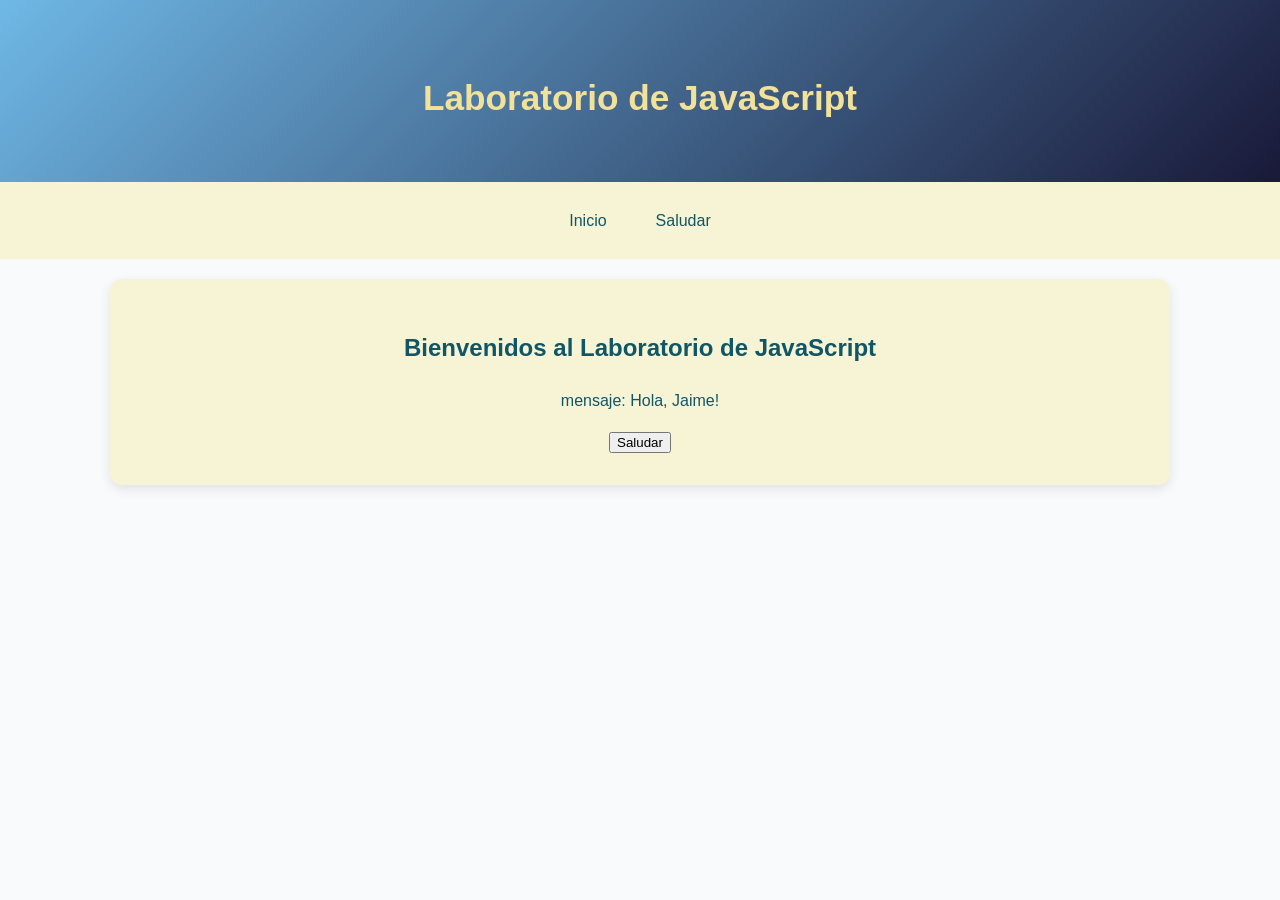
<file: saludar.html>
<!DOCTYPE html>
<html lang="es">
    <head>
        <meta charset="UTF-8" />
        <title> Introduccion a JS </title>
        <link rel="stylesheet" href="css/estilos.css" /> 
    </head>
    <body>
        <header class="encabezado">
            <h1> Laboratorio de JavaScript </h1>
        </header>
        <nav class="navegacion" aria-label="Menu Principal">
            <ul>
                <li><a href="index.html">Inicio</a></li>
                <li><a href="saludar.html">Saludar</a></li>
            </ul>
        </nav>

        <main> 
            <section id="Inicio" class="bienvenida">
                <h2> Bienvenidos al Laboratorio de JavaScript </h2>
                <p id="dato"></p>
                <p id="resultado"> </p>
                <button id="boton-saludar">Saludar</button>
                <script src="script.js">
            
                    let persona = {
                        nombre: "Jaime",
                        saludar: function() {
                            return "Hola, " + this.nombre + "!";
                        }
                    }
                    console.log(persona.saludar());
                    document.getElementById("dato").innerHTML = "mensaje: " + persona.saludar();

                </script>           
            </section>
            
        </main>

    </body>
</html>
</file>
<file: css/estilos.css>
/* <!--Autora: Camila Paredes --> */
/* configuracion general*/
*{
    box-sizing:border-box;
}

body{
    margin: 0;
    font-family: Arial, Helvetica, sans-serif;
    background-color: #F8FAFC;
    color:#105666;
    line-height: 1.6;
}

html{
    scroll-behavior: smooth;
}

main{
    max-width: 1100px;
    margin: 0 auto;
    padding: 20px;
}

section{
    margin-bottom: 40px;
}

.encabezado{
    background: linear-gradient(
        135deg, #6fb8e6, #191939
    );
    color: #f2e199;
    text-align: center;
    padding: 46px 20px;

}

.encabezado h1{
    font-size: 32px;
    margin-bottom:  10px;

}

.encabezado p{
    font-size: 17px;
    margin: 0;

}

.navegacion{
    background-color: #f7f4d5;
    padding: 16px;
}

.navegacion ul {
    display: flex;
    justify-content: center;
    flex-wrap: wrap;
    gap: 12px 25px;
    list-style: none;
    padding: 0;
    margin: 0;
}


.navegacion a {
    display: inline-block;
    padding: 10px 12px;
    color: #105666;
    text-decoration: none;
    border-radius: 6px;
}


.navegacion a:hover{
    color: #f2e199;
}

.bienvenida{
    background-color: #f7f4d5;
    padding: 30px;
    border-radius: 12px;
    text-align: center;
    box-shadow: 0 4px 12px rgba(0, 0, 0, 0.1);
}

.bienvenida h1 {
    color: #105666;
}

.imagen-principal{
    width: 80%;
    max-width: 750px;
    height: auto;
    border-radius: 10px;
    margin-top: 20px;
}

.seccion-cursos h2{
    text-align: center;
    color:#105666 ;

}

.contenedor-cursos {
    display: grid;
    grid-template-columns: repeat(auto-fit, minmax(min(100%, 250px), 1fr));
    gap: 20px;
    width: 100%;
}


.tarjeta{
    background-color: #f7f4d5;
    padding: 25px;
    border-radius: 12px;
    box-shadow: 0 4px rgba(0, 0, 0, 0.08);
    transition: transform 0.3s, box-shadow .03s;
    
}

 .tarjeta{
    color: #105666;
 }

.tarjeta a{
    color: #105666;
    font-weight: bold;
}

.tarjeta:hover {
    transform: translateY(-8px); /* Eleva la tarjeta */
    box-shadow: 0 10px 20px rgba(0, 0, 0, 0.15);
}

.noticias{
    background-color: #f7f4d5;
    padding: 30px;
    border-radius: 12px;
    border-left: 5px solid #105666;
}

 .noticias h2{
    color: #105666;
 }

.noticias article{
    padding: 15px;
    background-color: #fdfcf1 ;
    border-radius: 8px;
}

.noticias time{
    color: #105666;
    font-size: 14px;

}

.contacto{
    background-color: #f7f4d5;
    padding: 30px;
    border-radius: 12px;
}

.contacto h2{
    color: #105666;
 }

.contacto form{
   max-width: 100%; 
   margin: 0;
}

.contacto label{
   display: block;
   margin-top: 15px;
   margin-bottom: 5px;
   font-weight: bold;
}


.contacto input, 
.contacto textarea{
   width: 100%;
   padding: 12px;
   border: 1px solid #105666;
   border-radius: 6px;
   font: inherit;
}

.contacto input:focus,
.contacto textarea:focus{
   outline: 2px solid #191939;
   outline-offset: 1px;
}

.contacto button {
    margin-top: 20px;
    padding: 12px 25px;
    background-color: #3c08f7;
    color: #fdfcf1;
    border: none;
    border-radius: 6px;
    font-size: 16px;
    cursor: pointer;
    transition: background-color 0.3s ease, transform 0.3s ease; 
}

.contacto button:hover {
    background-color: #1e40af;
    transform: scale(1.05);
}


 .pie-pagina{
    background-color: #f7f4d5;
    color: #105666;
    text-align: center;
    padding: 25px;
 }

 .horario {
    background-color: #f7f4d5;
    padding: 30px;
    border-radius: 12px;
    box-shadow: 0 4px 12px rgba(0, 0, 0, 0.08);
}

.horario h2 {
    color: #105666;
    margin-top: 0;
}

.tabla-responsive caption {
    caption-side: top;
    margin-bottom: 12px;
    font-weight: bold;
    color: #105666;
}

.tabla-responsive table { 
    width: 100%; 
    min-width: 500px; 
    border-collapse: collapse; 
    background-color: #fdfcf1;
    border-radius: 8px;
    overflow: hidden;
    box-shadow: 0 2px 6px rgba(0,0,0,0.05);
}

.tabla-responsive th {
    background-color: #105666;
    color: #f2e199;
    padding: 12px 15px;
    text-align: left;
    font-weight: 600;
}

.tabla-responsive td {
    padding: 12px 15px;
    border-bottom: 1px solid #e0dab3;
    color: #105666;
}

.tabla-responsive tbody tr:last-child td {
    border-bottom: none;
}

.tabla-responsive tbody tr:hover {
    background-color: #f5f0ce;
}
.laboratorio-animacion {
    padding: 30px;
    background: #f7f4d5;
    border-radius: 12px;
    margin-bottom: 30px;
    box-shadow: 0 4px 12px rgba(0, 0, 0, 0.08);
}

.laboratorio-animacion h2 {
    color: #105666;
    margin-top: 0;
}

.escenario {
    height: 120px;
    background: #fdfcf1;
    border: 2px dashed #105666;
    border-radius: 12px;
    overflow: hidden;
    position: relative;
    box-shadow: inset 0 2px 4px rgba(0,0,0,0.05);
}

.pelota {
    width: 50px;
    height: 50px;
    border-radius: 50%;
    background: #3c08f7;
    position: absolute;
    top: 35px;
    left: 0;
    box-shadow: 0 4px 8px rgba(0, 0, 0, 0.2);
    animation: moverPelota 3s ease-in-out infinite alternate;
}

@media (min-width: 1025px) {
    .encabezado h1 { 
        font-size: 2.2rem; 
    }
}

@media (min-width: 601px) and (max-width: 1024px) {
    main { 
        padding: 20px; 
    }
    .encabezado h1 { 
        font-size: 1.8rem; 
    }
}

@media (max-width: 600px) {
    .encabezado { 
        padding: 25px 12px; 
    }
    .encabezado h1 { 
        font-size: 1.4rem; 
    }
    .navegacion ul { 
        flex-direction: column; 
        align-items: stretch; 
        gap: 5px; 
    }
    .navegacion a { 
        display: block; 
        text-align: center; 
    }
    main { 
        padding: 12px; 
    }
    .bienvenida, .contacto, .noticias { 
        padding: 18px; 
    }
}

img { 
    max-width: 100%; 
    height: auto; 
}

input, textarea, button { 
    max-width: 100%; 
}

/* Estilos para tablas responsivas */
.tabla-responsive { 
    width: 100%; 
    overflow-x: auto; 
    margin-top: 15px;
}

.tabla-responsive table { 
    width: 100%; 
    min-width: 600px; 
    border-collapse: collapse; 
}

.tabla-responsive th, 
.tabla-responsive td {
    padding: 10px;
    border: 1px solid #105666;
    text-align: left;
}

.laboratorio-animacion {
    padding: 25px;
    background: #ffffff;
    border-radius: 12px;
    margin-bottom: 30px;
}

.escenario {
    height: 120px;
    background: #eff6ff;
    border: 2px solid #bfdbfe;
    border-radius: 12px;
    overflow: hidden;
    position: relative;
}

.pelota {
    width: 50px;
    height: 50px;
    border-radius: 50%;
    background: #2563eb;
    position: absolute;
    top: 35px;
    left: 0;
    animation: moverPelota 3s ease-in-out infinite alternate; /* Inicia la animación */
}

@keyframes moverPelota {
    0% {
        left: 0;
        background: #2563eb;
    }
    50% {
        background: #f59e0b;
    }
    100% {
        left: calc(100% - 50px);
        background: #dc2626;
    }
}

@keyframes entradaTarjeta {
    from {
        opacity: 0;
        transform: translateY(25px);
    }
    to {
        opacity: 1;
        transform: translateY(0);
    }
}

.tarjeta {
    animation: entradaTarjeta 0.7s ease-out both;
}

.tarjeta:nth-child(2) {
    animation-delay: 0.15s;
}

.tarjeta:nth-child(3) {
    animation-delay: 0.3s;
}

.tarjeta:nth-child(4) {
    animation-delay: 0.45s;
}

/* Accesibilidad: preferencia por movimiento reducido */
@media (prefers-reduced-motion: reduce) {
    *, *::before, *::after {
        animation-duration: 0.01ms !important;
        animation-iteration-count: 1 !important;
        transition-duration: 0.01ms !important;
        scroll-behavior: auto !important;
    }
}
</file>
